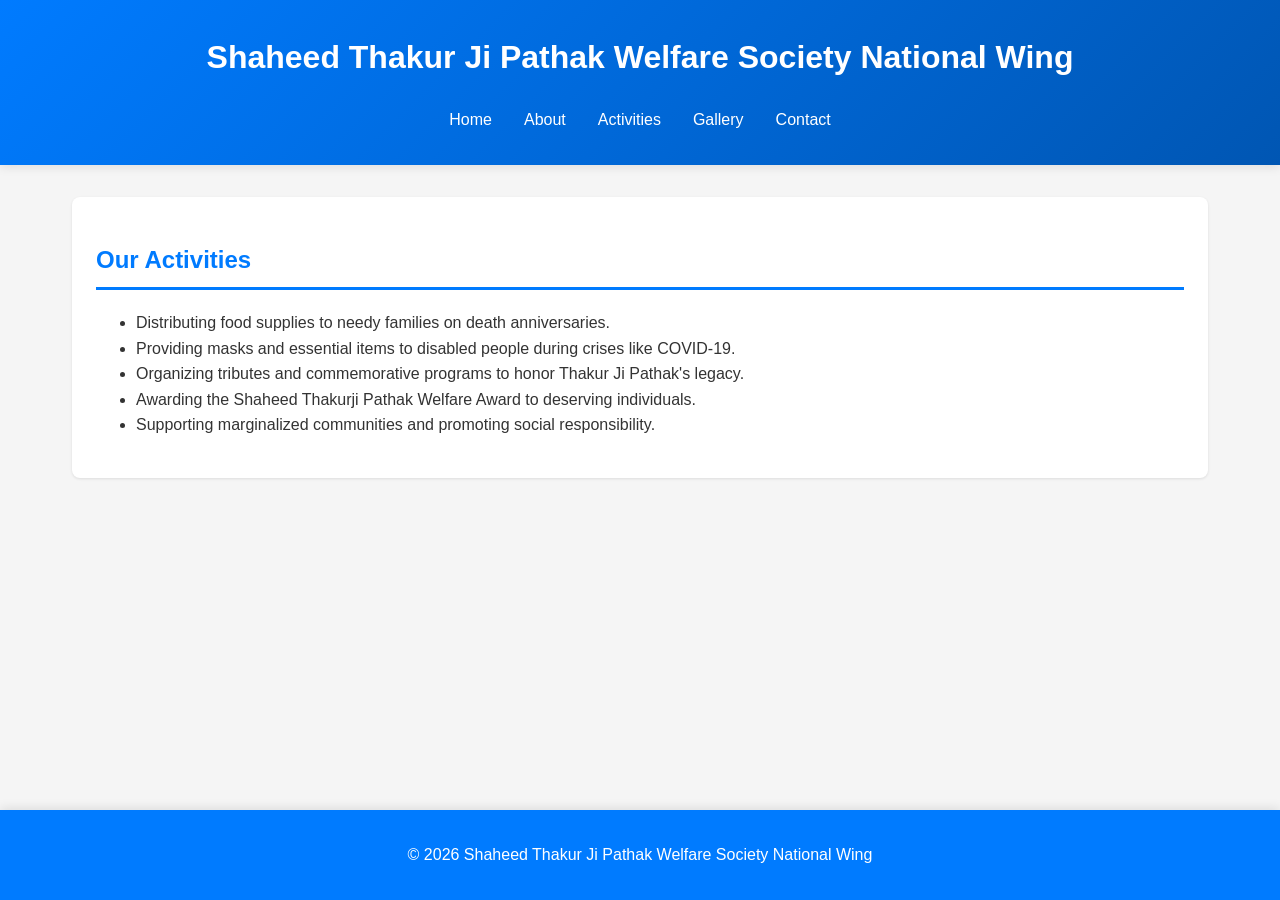
<file: activities.html>
<!DOCTYPE html>
<html lang="en">
<head>
    <meta charset="UTF-8">
    <meta name="viewport" content="width=device-width, initial-scale=1.0">
    <title>Activities - Shaheed Thakur Ji Pathak Welfare Society</title>
    <link rel="stylesheet" href="css/style.css">
</head>
<body>
    <header>
        <h1>Shaheed Thakur Ji Pathak Welfare Society National Wing</h1>
        <nav>
            <ul>
                <li><a href="index.html">Home</a></li>
                <li><a href="about.html">About</a></li>
                <li><a href="activities.html">Activities</a></li>
                <li><a href="gallery.html">Gallery</a></li>
                <li><a href="contact.html">Contact</a></li>
            </ul>
        </nav>
    </header>
    <main>
        <section>
            <h2>Our Activities</h2>
            <ul>
                <li>Distributing food supplies to needy families on death anniversaries.</li>
                <li>Providing masks and essential items to disabled people during crises like COVID-19.</li>
                <li>Organizing tributes and commemorative programs to honor Thakur Ji Pathak's legacy.</li>
                <li>Awarding the Shaheed Thakurji Pathak Welfare Award to deserving individuals.</li>
                <li>Supporting marginalized communities and promoting social responsibility.</li>
            </ul>
        </section>
    </main>
    <footer>
        <p>&copy; 2026 Shaheed Thakur Ji Pathak Welfare Society National Wing</p>
    </footer>
</body>
</html>
</file>
<file: css/style.css>
* {
    box-sizing: border-box;
}

body {
    font-family: 'Segoe UI', Tahoma, Geneva, Verdana, sans-serif;
    margin: 0;
    padding: 0;
    background-color: #f5f5f5;
    line-height: 1.6;
    color: #333;
}

.logo-bar {
    display: flex;
    align-items: center;
    gap: 1rem;
    background: #ffffff;
    padding: 1rem;
    border-bottom: 2px solid #007bff;
}

.site-logo {
    width: 170px;
    height: auto;
    border: 1px solid #ddd;
    border-radius: 8px;
    background: #fff;
}

.primary-title {
    text-align: left;
}

.primary-title h1 {
    font-size: 1.4rem;
    margin: 0;
    color: #007bff;
}

.primary-title p {
    color: #555;
    margin: 0.2rem 0 0 0;
}

header {
    background: linear-gradient(135deg, #007bff 0%, #0056b3 100%);
    color: white;
    padding: 1.5rem;
    text-align: center;
    box-shadow: 0 2px 10px rgba(0,0,0,0.1);
}

header h1 {
    margin: 0.5rem 0;
    font-size: 2rem;
}

nav ul {
    list-style: none;
    padding: 0;
    margin: 1rem 0 0 0;
    display: flex;
    justify-content: center;
    flex-wrap: wrap;
}

nav ul li {
    margin: 0.5rem 1rem;
}

nav a {
    color: white;
    text-decoration: none;
    font-weight: 500;
    transition: opacity 0.3s;
}

nav a:hover {
    opacity: 0.8;
}

main {
    padding: 2rem;
    max-width: 1200px;
    margin: 0 auto;
    margin-bottom: 60px;
}

section {
    margin-bottom: 2rem;
    background: white;
    padding: 1.5rem;
    border-radius: 8px;
    box-shadow: 0 1px 3px rgba(0,0,0,0.1);
}

h2 {
    color: #007bff;
    border-bottom: 3px solid #007bff;
    padding-bottom: 0.5rem;
}

h3 {
    color: #0056b3;
}

img {
    max-width: 100%;
    height: auto;
    border-radius: 5px;
    margin: 1rem 0;
}

.gallery {
    display: grid;
    grid-template-columns: repeat(auto-fit, minmax(250px, 1fr));
    gap: 1.5rem;
    margin-top: 1rem;
}

.gallery img {
    width: 100%;
    height: 250px;
    object-fit: cover;
    border-radius: 8px;
    box-shadow: 0 2px 8px rgba(0,0,0,0.15);
    transition: transform 0.3s;
}

.gallery img:hover {
    transform: scale(1.05);
}

footer {
    background-color: #007bff;
    color: white;
    text-align: center;
    padding: 1rem;
    position: fixed;
    bottom: 0;
    width: 100%;
    box-shadow: 0 -2px 10px rgba(0,0,0,0.1);
}

.icons {
    display: flex;
    gap: 1.5rem;
    justify-content: center;
    margin-top: 1rem;
    flex-wrap: wrap;
}

.icons img {
    width: 40px;
    height: 40px;
    transition: transform 0.3s;
}

.icons img:hover {
    transform: scale(1.2);
}

/* News Section Styles */
.event-updates {
    display: grid;
    grid-template-columns: repeat(auto-fit, minmax(260px, 1fr));
    gap: 1rem;
    margin: 1rem 0 2rem 0;
}

.event-updates article {
    background: #ffffff;
    padding: 1rem;
    border-radius: 8px;
    border: 1px solid #ddd;
    box-shadow: 0 2px 8px rgba(0,0,0,0.05);
}

.event-updates article h3 {
    margin-top: 0;
    color: #0056b3;
}

.event-updates article p {
    margin: 0.5rem 0 0 0;
    color: #444;
}

.news-container {
    padding: 2rem;
    max-width: 1200px;
    margin: 0 auto;
    margin-bottom: 100px;
}

.special-updates {
    background: #fff3cd;
    border: 1px solid #ffeeba;
    padding: 1rem;
    border-radius: 8px;
    margin-bottom: 1.5rem;
}

.special-updates h3 {
    margin-top: 0;
    color: #856404;
}

.special-updates ul {
    margin: 0;
    padding-left: 1.2rem;
}

.special-updates li {
    margin: 0.5rem 0;
}

.news-header {
    text-align: center;
    margin-bottom: 2rem;
    background: linear-gradient(135deg, #007bff 0%, #0056b3 100%);
    color: white;
    padding: 2rem;
    border-radius: 8px;
}

.news-header h2 {
    color: white;
    border: none;
    margin: 0;
}

.news-header p {
    font-size: 1.1rem;
    margin: 0.5rem 0 0 0;
}

.news-tabs {
    display: flex;
    gap: 0.5rem;
    margin: 2rem 0;
    flex-wrap: wrap;
    justify-content: center;
}

.tab-btn {
    padding: 0.7rem 1.5rem;
    border: 2px solid #007bff;
    background: white;
    color: #007bff;
    border-radius: 5px;
    cursor: pointer;
    font-weight: 500;
    transition: all 0.3s;
}

.tab-btn:hover {
    background: #007bff;
    color: white;
}

.tab-btn.active {
    background: #007bff;
    color: white;
    box-shadow: 0 2px 8px rgba(0,123,255,0.4);
}

.news-feed {
    display: grid;
    gap: 2rem;
}

.news-article {
    display: flex;
    background: white;
    border-radius: 8px;
    overflow: hidden;
    box-shadow: 0 2px 8px rgba(0,0,0,0.1);
    transition: transform 0.3s, box-shadow 0.3s;
}

.news-article:hover {
    transform: translateY(-3px);
    box-shadow: 0 4px 12px rgba(0,0,0,0.15);
}

.news-image {
    flex: 0 0 300px;
    overflow: hidden;
}

.news-image img {
    width: 100%;
    height: 200px;
    object-fit: cover;
    margin: 0;
    border-radius: 0;
}

.news-content {
    flex: 1;
    padding: 1.5rem;
    display: flex;
    flex-direction: column;
}

.news-content h3 {
    margin: 0 0 0.5rem 0;
    font-size: 1.3rem;
}

.news-meta {
    color: #666;
    font-size: 0.9rem;
    margin: 0.3rem 0;
}

.news-description {
    flex: 1;
    margin: 1rem 0;
    color: #555;
}

.read-more {
    align-self: flex-start;
    padding: 0.5rem 1.5rem;
    background: #007bff;
    color: white;
    border: none;
    border-radius: 5px;
    cursor: pointer;
    font-weight: 500;
    transition: background 0.3s;
}

.read-more:hover {
    background: #0056b3;
}

.loading {
    text-align: center;
    padding: 2rem;
    font-size: 1.1rem;
    color: #666;
}

/* Responsive Design */
@media (max-width: 768px) {
    header h1 {
        font-size: 1.5rem;
    }

    nav ul {
        flex-direction: column;
        gap: 0;
    }

    nav ul li {
        margin: 0.3rem 0;
    }

    main, .news-container {
        padding: 1rem;
        margin-bottom: 80px;
    }

    .news-article {
        flex-direction: column;
    }

    .news-image {
        flex: 0 0 auto;
    }

    .news-tabs {
        gap: 0.3rem;
    }

    .tab-btn {
        padding: 0.5rem 1rem;
        font-size: 0.9rem;
    }

    .gallery {
        grid-template-columns: repeat(auto-fit, minmax(150px, 1fr));
    }

    .icons {
        gap: 1rem;
    }

    .icons img {
        width: 35px;
        height: 35px;
    }

    footer {
        position: static;
        margin-top: 2rem;
    }

    main {
        margin-bottom: 0;
    }
}
</file>
